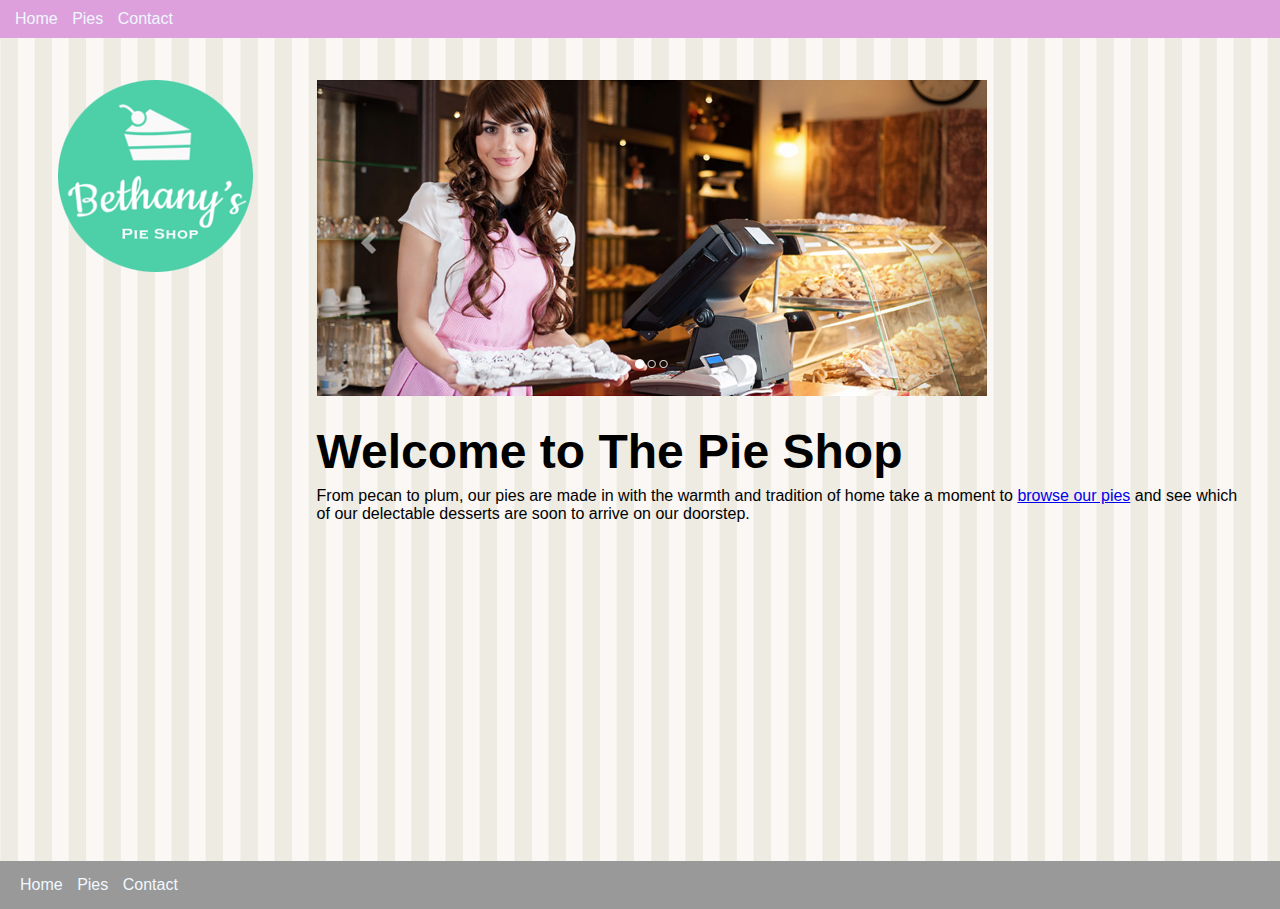
<file: index.html>
<!DOCTYPE html>
<html lang="en">
<head>
    <meta charset="UTF-8">
    <meta http-equiv="X-UA-Compatible" content="IE=edge">
    <meta name="viewport" content="width=device-width, initial-scale=1.0">
    <link rel="stylesheet" href="site.css" type="text/css">
    <title>Hoe's Pies</title>
    <style>
        h1 {
            font-size: 3em;
            margin-top: 0.5em;
        }
        .banner {
            max-width: 100%;
        }
        .subtitle {
            background-color: white;
            font-size: 1.5em;
            padding: 10px;
        }
    </style>
</head>
<body>
    <header>
        <nav>
            <ul>
                <li><a href="/">Home</a></li>
                <li><a href="pies.html">Pies</a></li>
                <li><a href="contact.html">Contact</a></li>
            </ul>
        </nav>
    </header>
    <main>
        <aside><img src="images/logo.png" alt="Bethany's Pie Shop"></aside>
        <article>
            <img src="images/banner.png" class="banner" alt="Bethany's Pie Shop">
            <h1>Welcome to The Pie Shop</h1>
            <p class ="sub-title">
                From pecan to plum, our pies are made in with the warmth and tradition of home
                take a moment to <a href="pies.h">browse our pies</a> and see which of our delectable
                desserts are soon to arrive on our doorstep.
            </p>
        </article>
    </main>
    <footer>
        <nav>
            <ul>
                <li><a href="/">Home</a></li>
                <li><a href="pies.html">Pies</a></li>
                <li><a href="contact.html">Contact</a></li>
            </ul>
        </nav>
    </footer>
</body>
</html>
</file>
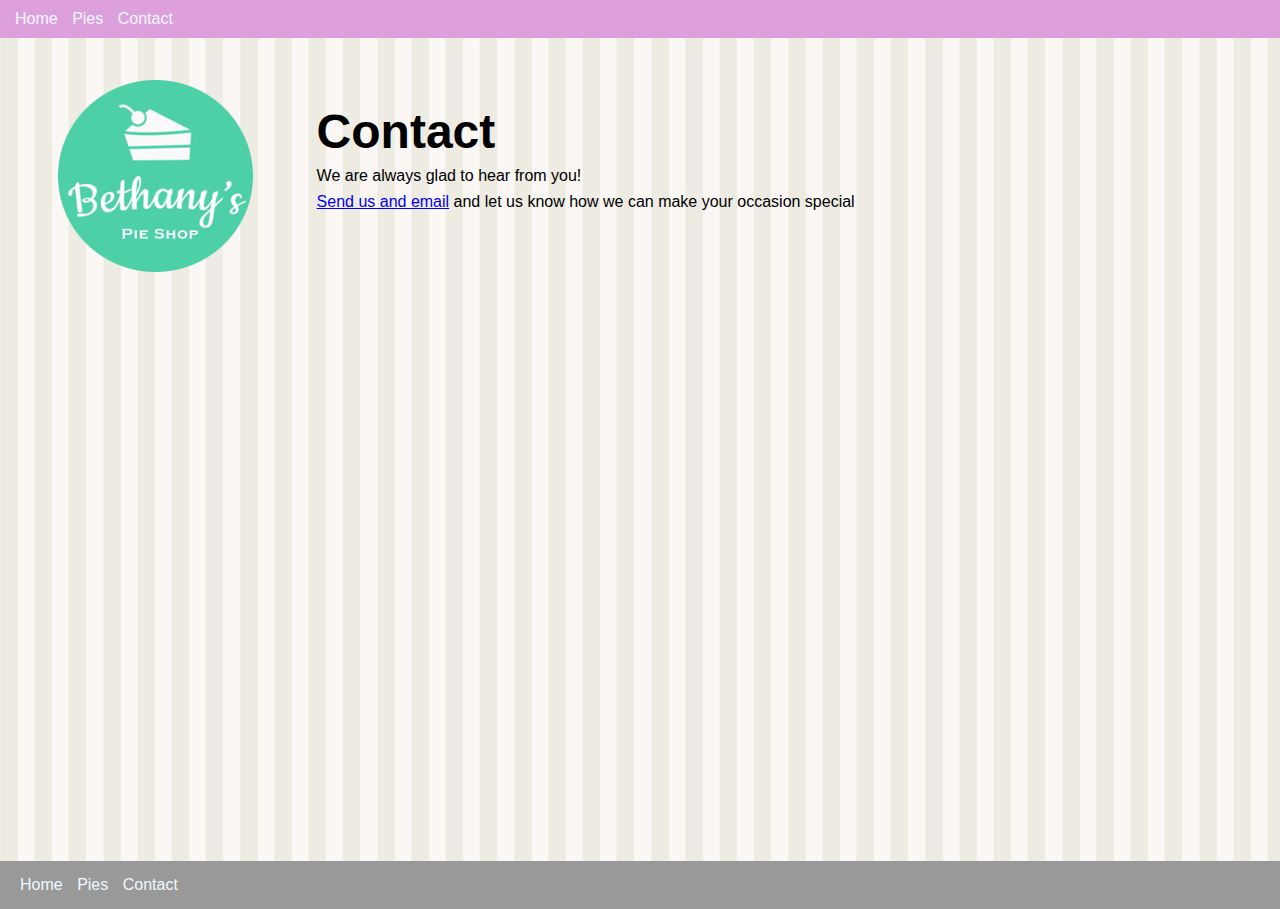
<file: contact.html>
<!DOCTYPE html>
<html lang="en">
<head>
    <meta charset="UTF-8">
    <meta http-equiv="X-UA-Compatible" content="IE=edge">
    <meta name="viewport" content="width=device-width, initial-scale=1.0">
    <link rel="stylesheet" href="site.css" type="text/css">
    <title>Contact | Bethany's Pie</title>
    <style>
        h1 {
            font-size: 3em;
            margin-top: 0.5em;
        }
        .banner {
            max-width: 100%;
        }
        .subtitle {
            background-color: white;
            font-size: 1.5em;
            padding: 10px;
        }
    </style>
</head>
<body>
    <header>
        <nav>
            <ul>
                <li><a href="/">Home</a></li>
                <li><a href="pies.html">Pies</a></li>
                <li><a href="contact.html">Contact</a></li>
            </ul>
        </nav>
    </header>
    <main>
        <aside><img src="images/logo.png" alt="Bethany's Pie Shop"></aside>
        <article>
            <h1>Contact</h1>
            <p>We are always glad to hear from you!</p>
            <p>
                <a href="mailto:example@betanyspieshop.com?subject=Interested%20in%20pies">Send us and email</a>
                and let us know how we can make your occasion special
            </p>
        </article>
    </main>
    <footer>
        <nav>
            <ul>
                <li><a href="/">Home</a></li>
                <li><a href="pies.html">Pies</a></li>
                <li><a href="contact.html">Contact</a></li>
            </ul>
        </nav>
    </footer>
</body>
</html>
</file>
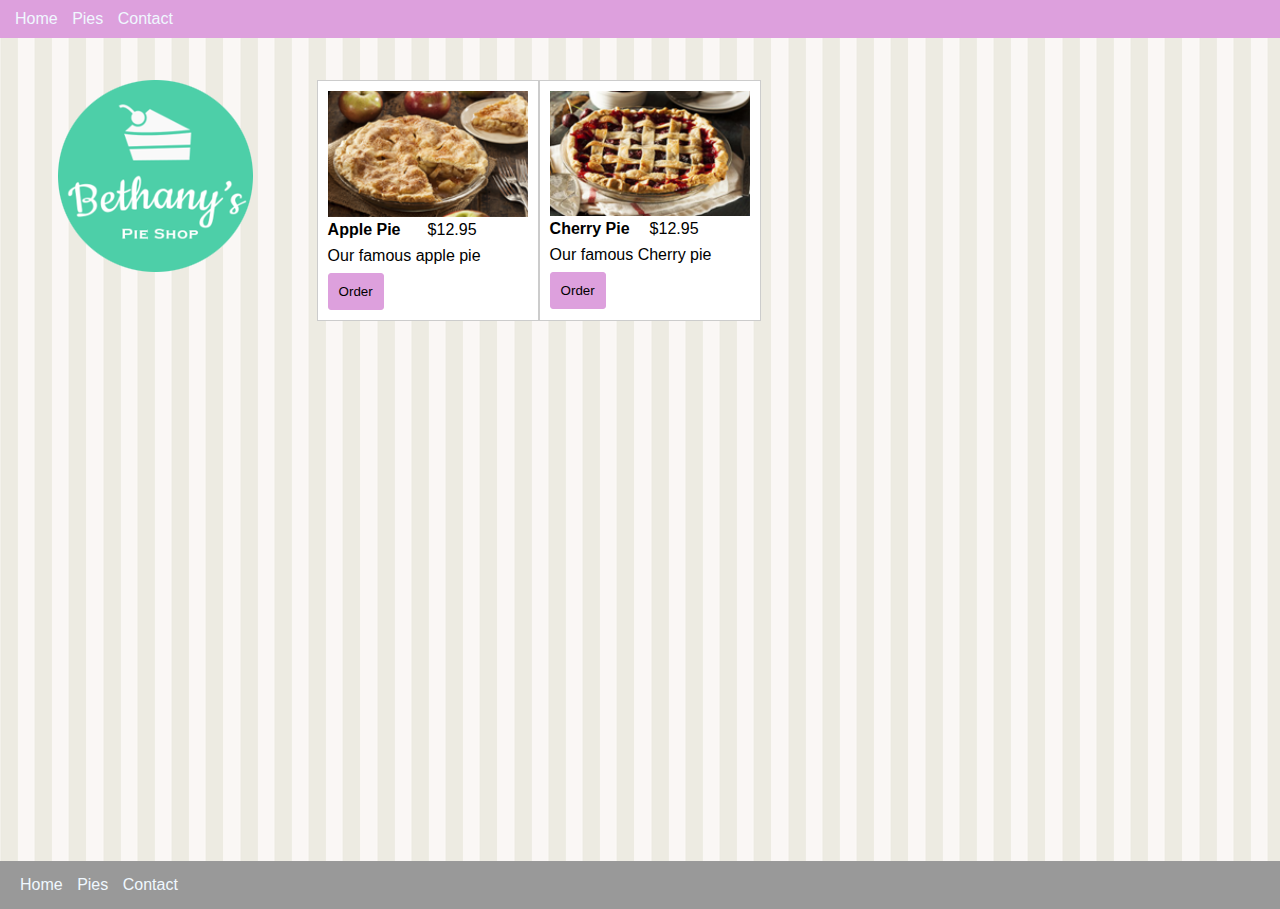
<file: pies.html>
<!DOCTYPE html>
<html lang="en">
<head>
    <meta charset="UTF-8">
    <meta http-equiv="X-UA-Compatible" content="IE=edge">
    <meta name="viewport" content="width=device-width, initial-scale=1.0">
    <link rel="stylesheet" href="site.css" type="text/css">
    <title>Pies | Bethany's Pie Shop</title>
    <style></style>
</head>
<body>
    <header>
        <nav>
            <ul>
                <li><a href="/">Home</a></li>
                <li><a href="pies.html">Pies</a></li>
                <li><a href="contact.html">Contact</a></li>
            </ul>
        </nav>
    </header>
    <main>
        <aside><img src="images/logo.png" alt="Bethany's Pie Shop"></aside>
        <article>
            <section class="columns-desktop">
                <div class="pie">
                    <img src="images/apple-pie.png" alt="Apple Pie">
                    <div class="columns">
                        <div class="title">Apple Pie</div>
                        <div class="Price">$12.95</div>
                    </div>
                    <p class="desc">Our famous apple pie</p>
                    <button data-order ="apple-pie">Order</button>
                </div>
                <div class="pie">
                    <img src="images/cherry-pie.png" alt="Cherry Pie">
                    <div class="columns">
                        <div class="title">Cherry Pie</div>
                        <div class="Price">$12.95</div>
                    </div>
                    <p class="desc">Our famous Cherry pie</p>
                    <button data-order ="cherry-pie">Order</button>
                </div>

            </section>
        </article>
    </main>
    <footer>
        <nav>
            <ul>
                <li><a href="/">Home</a></li>
                <li><a href="pies.html">Pies</a></li>
                <li><a href="contact.html">Contact</a></li>
            </ul>
        </nav>
    </footer>
</body>
    <script>
        window.addEventListener("DOMContentLoaded", function(e) {
            const orderButtons = document.querySelectorAll("button[data-order]");

            orderButtons.forEach(function(button) {
                button.addEventListener("click", function(e){
                    const button = e.currentTarget;
                    const container = button.parentNode;

                    const order = {
                        id: button.getAttribure("data-order"),
                        title: container.querySelector(".title").innerText,
                        price: container.querySelector(".Price").innerText,
                        desc: container.querySelector(".desc").innerText
                    };
                })
            });
        });

    </script>
</html>
</file>
<file: site.css>
* {
    margin: 0;
}

html, body {
    height: 100%;
}

body {
    font-family:'Gill Sans', 'Gill Sans MT', Calibri, 'Trebuchet MS', sans-serif;
    background-color: #999;
}
p {
    margin: .5em 0 .5em 0;
}
header {
    display: block;
    position: fixed;
    top: 0;
    left: 0;
    width: 100%;
    background-color: plum;
    padding: 10px;
}
nav a:visited,
nav a:link {
    color: aliceblue;
    text-decoration: none;
}
nav > ul{
    display: inline;
    padding: 0;
}
nav > ul > li {
    display: inline-block;
    list-style: none;
    margin: 0 5px 0 5px;
}

main {
    display: block;
    background-image: url("images/background.png");
    padding-top: 3em;
    padding-bottom: 3em;
    min-height: 85%;
}

footer {
    padding: 15px;
}
aside, article {
    padding: 2em;
}

aside {
    text-align: center;
}

article {
    width: 75%;
}
.columns{
    display: flex;
}

@media only screen and (min-width: 768px) {
    main {
        display: flex;
    }

    aside {
        margin-left: 2%;
    }
    .columns-desktop{
        display: flex;
        
    }
}

/* Pies */
.pie{
    width: 200px;
    padding: 10px;
    background-color: white;
    border: solid 1px #ccc;
}
.pie img {
    width: 100%;
}

.pie .title {
    font-weight: bold;
}

.pie .columns {
    width: 100%;
}

.pie .price {
    text-align: left;
}
.pie .columns div{
    width: 50%;
}

.pie button {
    background-color: plum;
    padding: 10px;
    border: solid 1px plum;
    border-radius: 3px;
}

button{
    cursor: pointer;
}
</file>
